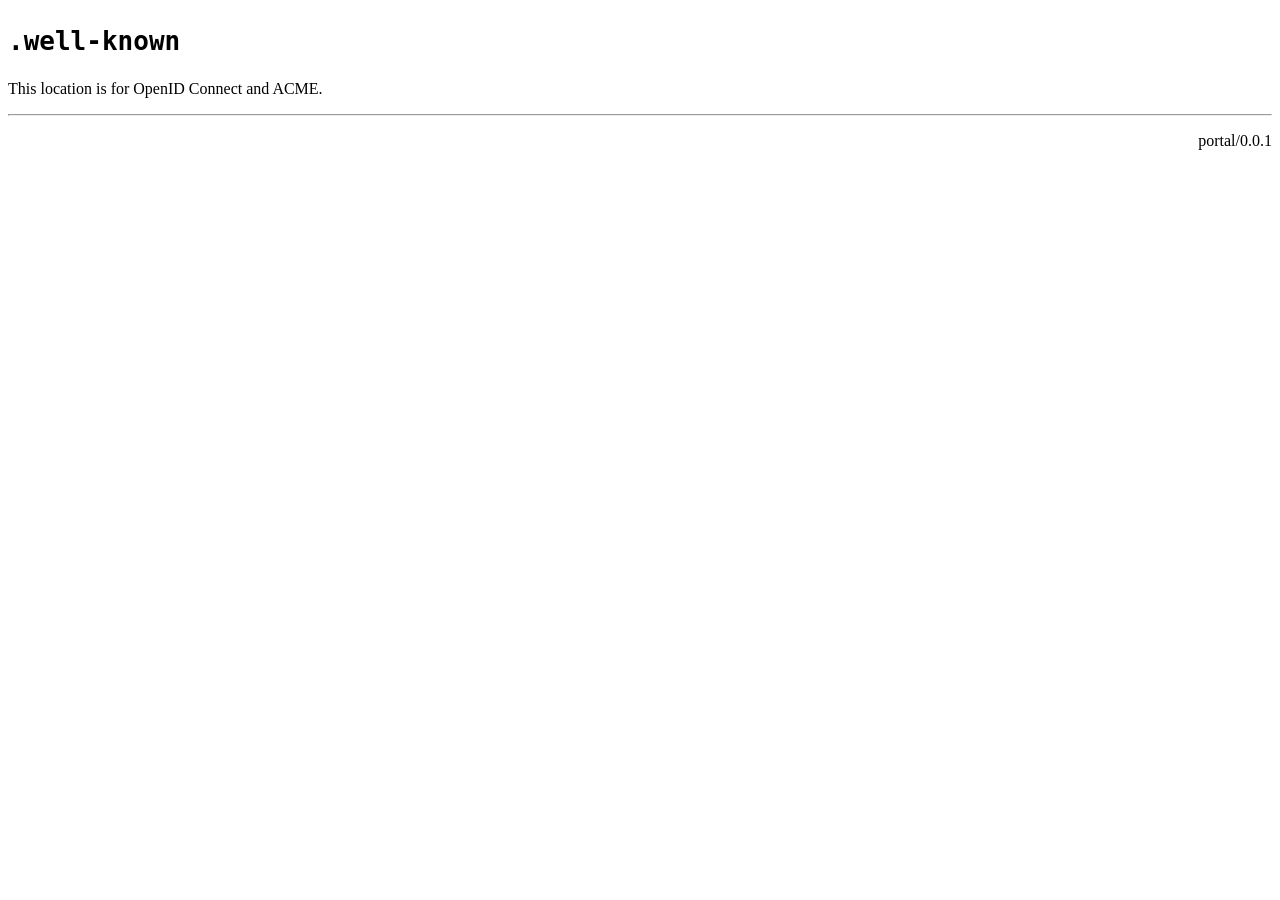
<file: htdocs/well-known/index.html>
<!DOCTYPE html>
<html lang="en_GB">
<head>
<meta charset="utf-8" />
<meta name="viewport" content="width=device-width, initial-scale=1" />
<meta name="color-scheme" content="light dark" />
</head>
<body>
<h1><code>.well-known</code></h1>
<p>This location is for OpenID Connect and ACME.</p>
<hr />
<p style="text-align: right;">portal/0.0.1</p>
</body>
</html>
</file>
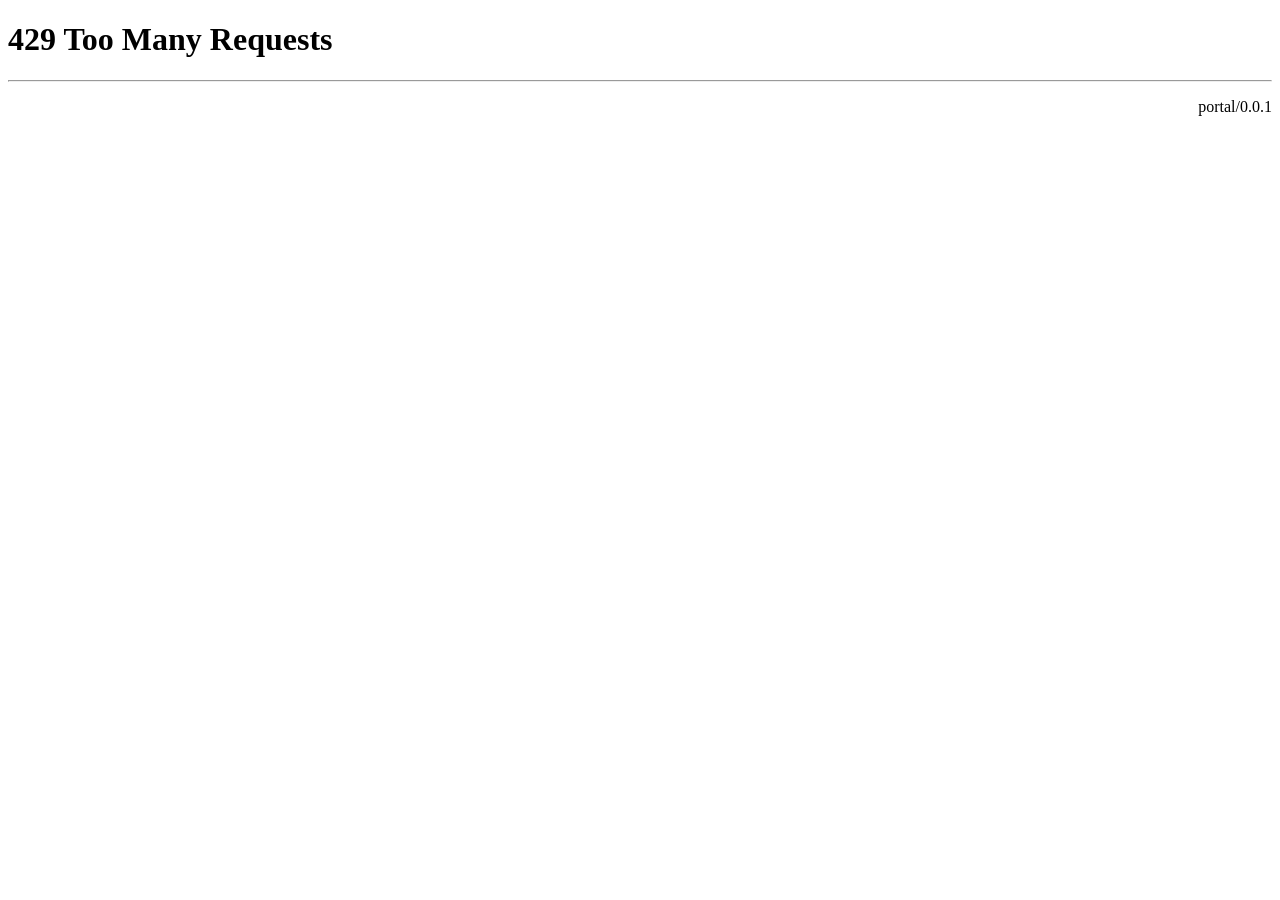
<file: htdocs/429.html>
<!DOCTYPE html>
<html>
<head>
<meta charset="utf-8">
<meta name="viewport" content="width=device-width, initial-scale=1" />
<meta name="color-scheme" content="dark light" />
</head>
<body>
<h1>429 Too Many Requests</h1>
<hr/>
<p style="text-align: right;">portal/0.0.1</p>
</body>
</html>
</file>
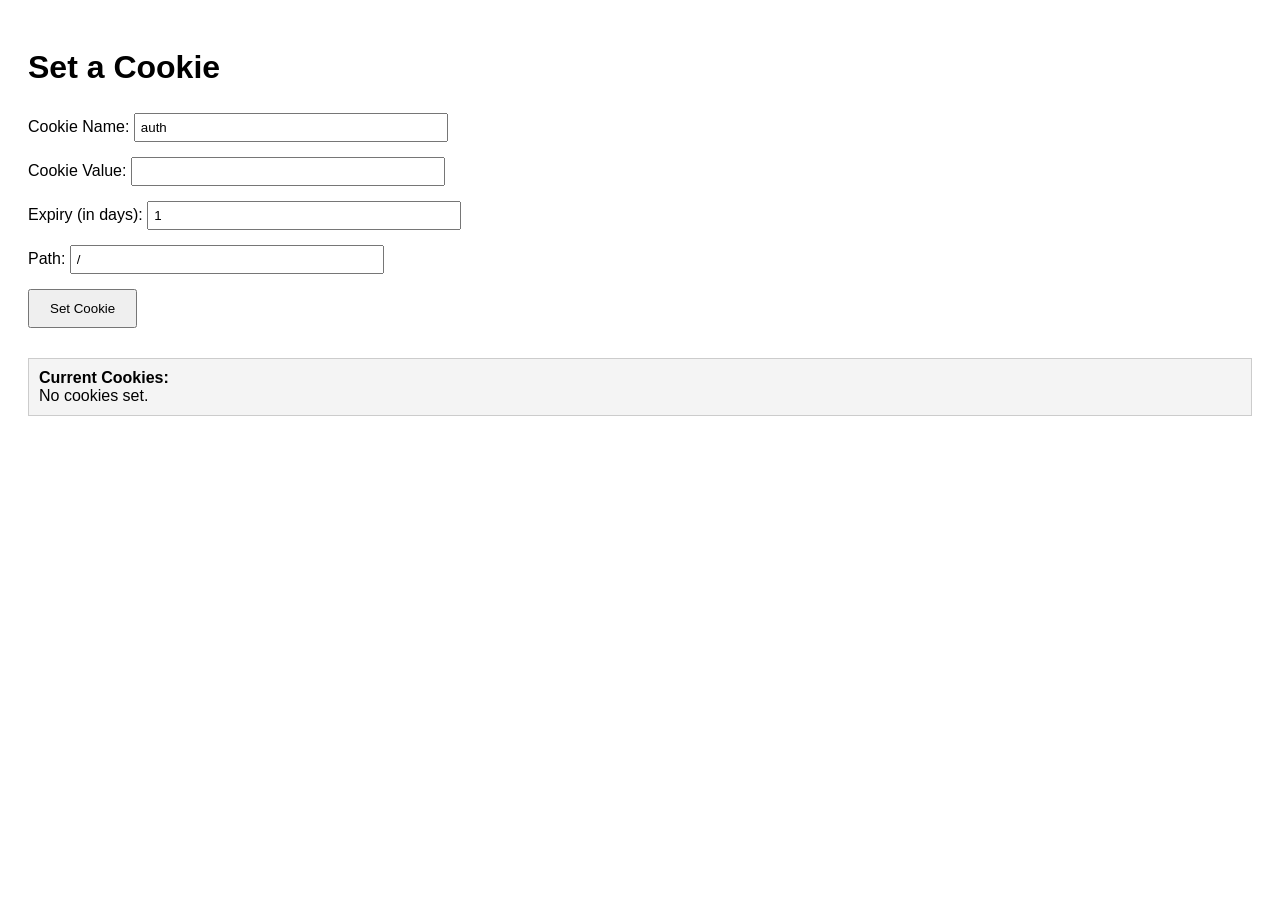
<file: htdocs/auth_cookies.html>
<!DOCTYPE html>
<html lang="en">
<head>
  <meta charset="UTF-8">
<meta name="viewport" content="width=device-width, initial-scale=1" />
<meta name="color-scheme" content="dark light" />
  <title>Set and Remove Cookies</title>
  <style>
    body {
      font-family: Arial, sans-serif;
      padding: 20px;
    }
    label {
      display: block;
      margin-top: 10px;
    }
    input[type="text"], input[type="number"] {
      width: 300px;
      padding: 5px;
      margin-top: 5px;
    }
    button {
      margin-top: 15px;
      padding: 10px 20px;
    }
    #cookieDisplay {
      margin-top: 30px;
      background: #f4f4f4;
      padding: 10px;
      border: 1px solid #ccc;
    }
    .cookie-item {
      margin: 5px 0;
    }
    .cookie-item button {
      margin-left: 10px;
    }
	@media(prefers-color-scheme: dark) {
		body {
			background-color: #1e2127;
			color: #abb2bf;
		}
		#cookieDisplay {
			background-color: #282c34;
			border-color: #444;
			color: #abb2bf;
		}
	}
  </style>
</head>
<body>

  <h1>Set a Cookie</h1>

  <form id="cookieForm">
    <label>
      Cookie Name:
      <input type="text" id="cookieName" value="auth" required>
    </label>
    <label>
      Cookie Value:
      <input type="text" id="cookieValue" required>
    </label>
    <label>
      Expiry (in days):
      <input type="number" id="cookieExpiry" min="1" value="1" required>
    </label>
    <label>
      Path:
      <input type="text" id="cookiePath" placeholder="/" value="/">
    </label>
    <button type="submit">Set Cookie</button>
  </form>

  <div id="cookieDisplay">
    <strong>Current Cookies:</strong>
    <div id="cookieList"></div>
  </div>

  <script>
    document.getElementById('cookieForm').addEventListener('submit', function(event) {
      event.preventDefault();

      const name = document.getElementById('cookieName').value;
      const value = document.getElementById('cookieValue').value;
      const days = parseInt(document.getElementById('cookieExpiry').value, 10);
      const path = document.getElementById('cookiePath').value || "/";

      const date = new Date();
      date.setTime(date.getTime() + (days * 24 * 60 * 60 * 1000));
      const expires = "expires=" + date.toUTCString();

      document.cookie = `${encodeURIComponent(name)}=${encodeURIComponent(value)}; ${expires}; path=${path}; SameSite=None; Secure`;

      displayCookies();
    });

    function deleteCookie(name, path = "/") {
	  var cookie_str = `${encodeURIComponent(name)}=; expires=Thu, 01 Jan 1970 00:00:00 UTC; path=${path}; SameSite=None; Secure`;
	  console.log(cookie_str);
      document.cookie = cookie_str;
      displayCookies();
    }

    function displayCookies() {
      const cookieList = document.getElementById('cookieList');
      cookieList.innerHTML = "";

      const cookies = document.cookie.split("; ");
      if (!cookies[0]) {
        cookieList.textContent = "No cookies set.";
        return;
      }

      cookies.forEach(cookie => {
        const [name, value] = cookie.split("=");
        const div = document.createElement("div");
        div.className = "cookie-item";
        div.textContent = `${decodeURIComponent(name)} = ${decodeURIComponent(value)}`;

        const delBtn = document.createElement("button");
        delBtn.textContent = "Delete";
        delBtn.onclick = () => deleteCookie(name);

        div.appendChild(delBtn);
        cookieList.appendChild(div);
      });
    }

    displayCookies();
  </script>

</body>
</html>
</file>
